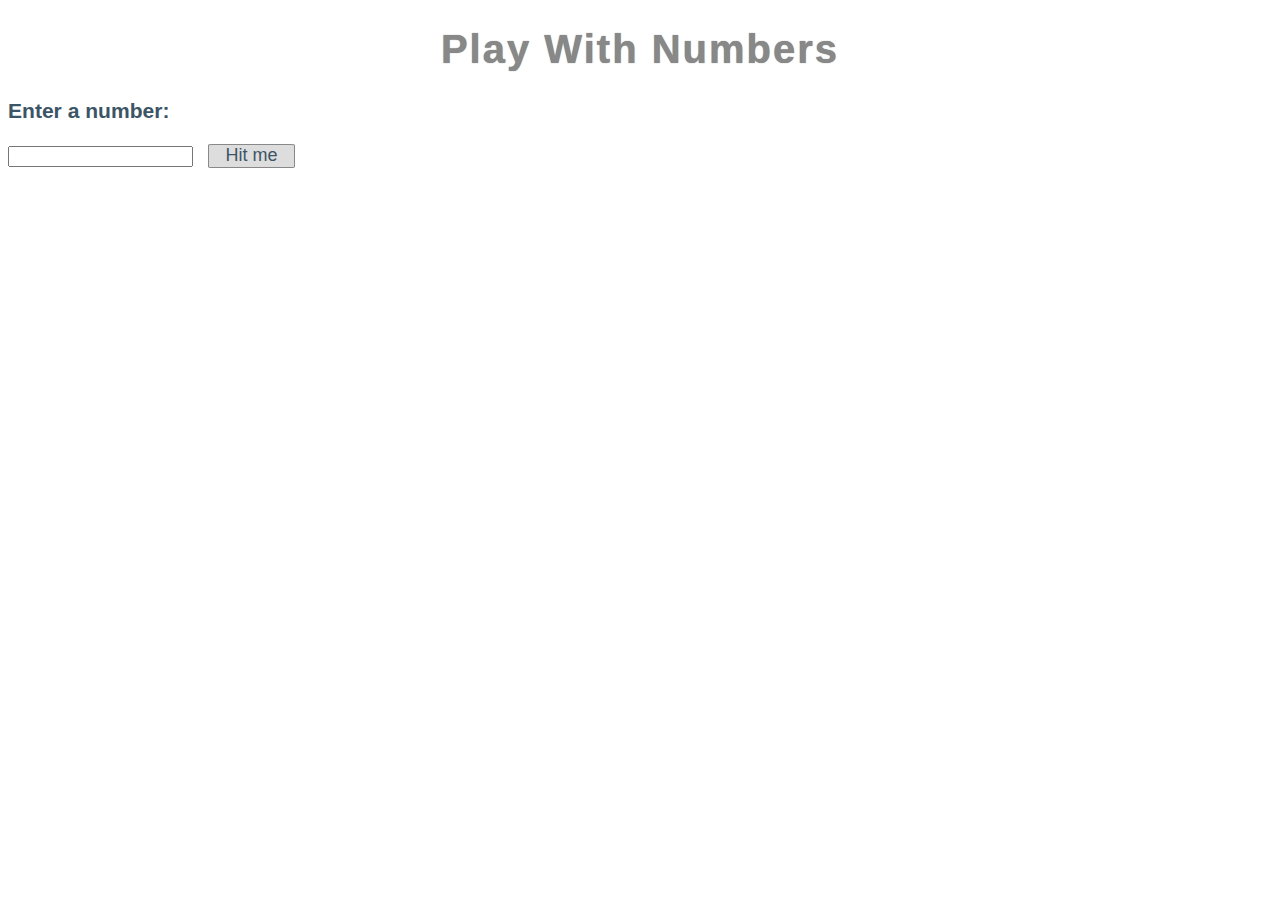
<file: index.html>
<!DOCTYPE html>
<html lang="en">
  <head>
    <meta charset="UTF-8">
    <meta name="viewport" content="width=device-width, initial-scale=1.0">
    <meta http-equiv="X-UA-Compatible" content="ie=edge">
    <link rel="stylesheet" href="css/styles.css" type="text/css">
    <title></title>
  </head>
  <body>
    <div id="container">
      <header>
        <h1>Play With Numbers</h1>
      </header>
      <div id="randNumber">
        <h3>Enter a number: </h3>
        <input type="number" id="rand-number-input" required>
        <div class="button" id="compare-numbers-btn">Hit me</div>
        <div id="result"></div>
      </div>
    </div>

    <script type="text/javascript" src="js/index.js"></script>
    <script type="text/javascript">
      window.onload = app.start();
    </script>
  </body>
</html>
</file>
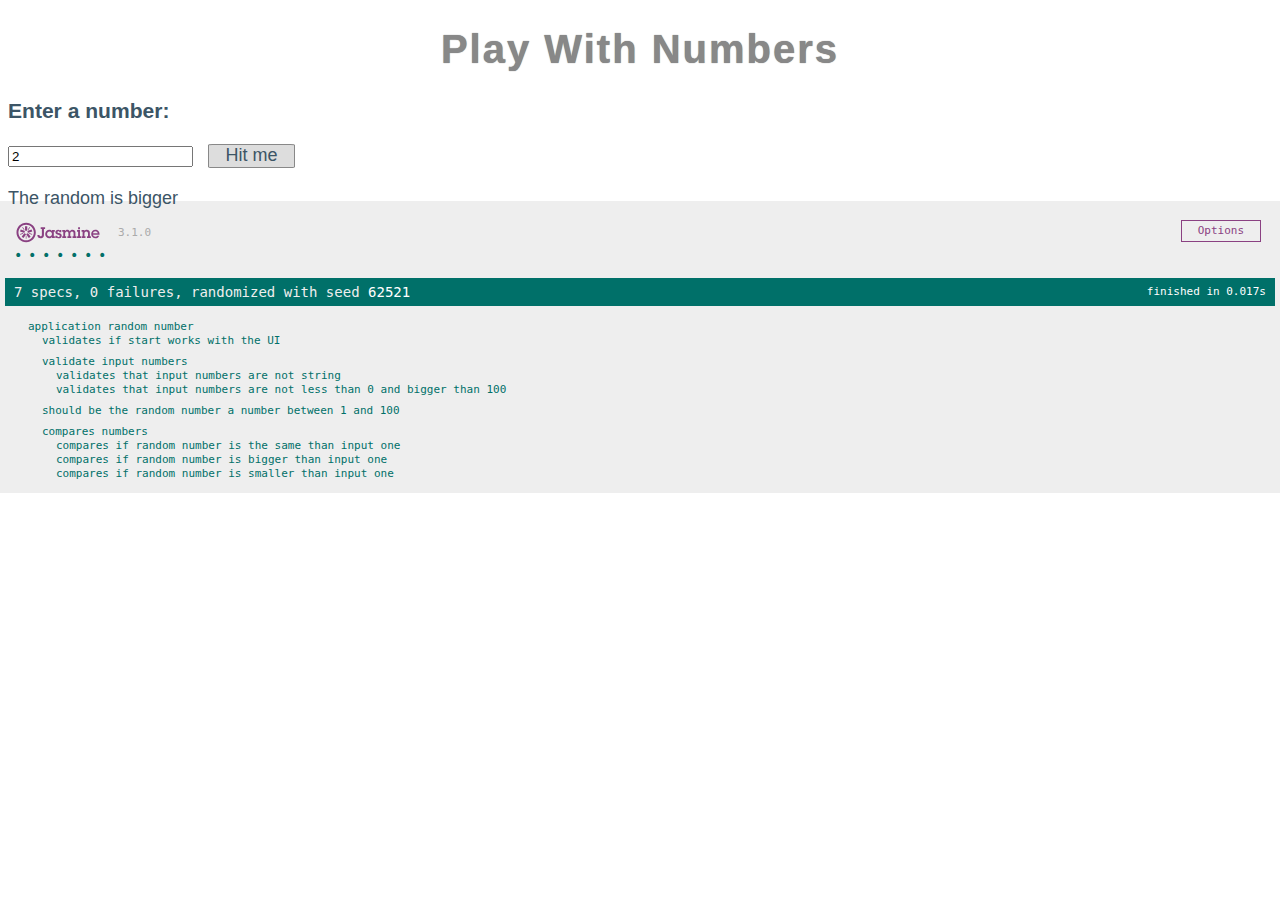
<file: test/index.html>
<!DOCTYPE html>
<html>

<head>
  <meta charset="utf-8">
  <title>Jasmine Spec Runner v3.1.0</title>

  <link rel="shortcut icon" type="image/png" href="../jasmine/lib/jasmine-3.1.0/jasmine_favicon.png">
  <link rel="stylesheet" href="../jasmine/lib/jasmine-3.1.0/jasmine.css">

  <script src="../jasmine/lib/jasmine-3.1.0/jasmine.js"></script>
  <script src="../jasmine/lib/jasmine-3.1.0/jasmine-html.js"></script>
  <script src="../jasmine/lib/jasmine-3.1.0/boot.js"></script>
  <link rel="stylesheet" href="../css/styles.css">

</head>
<body>
  <div id="container">
    <header>
      <h1>Play With Numbers</h1>
    </header>
    <div id="randNumber">
      <h3>Enter a number: </h3>
      <input type="number" id="rand-number-input" required>
      <div class="button" id="compare-numbers-btn">Hit me</div>
      <div id="result"></div>
    </div>

  </div>
    <script src="../js/index.js"></script>
    <script src="index.spec.js"></script>
  
</body>

</html>
</file>
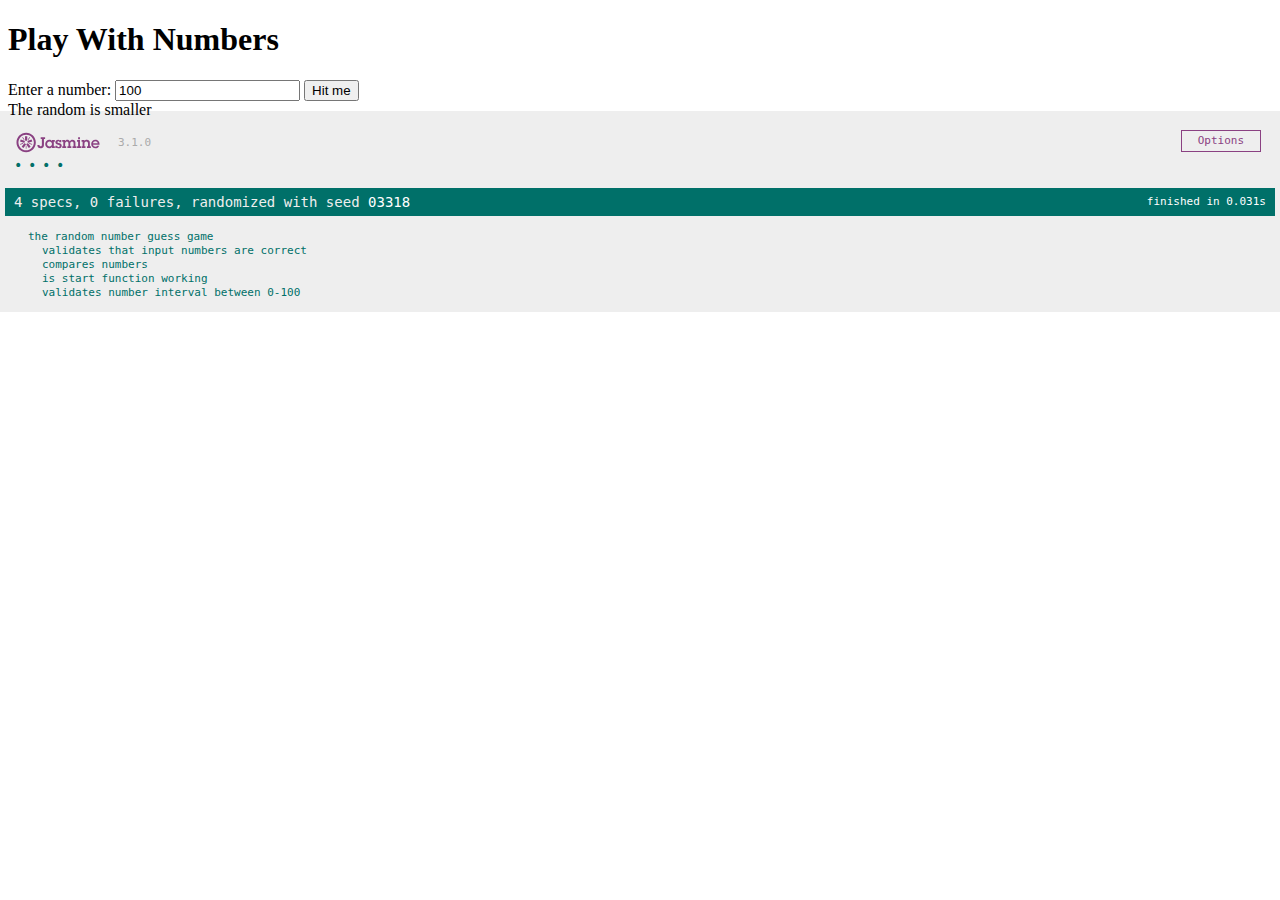
<file: SpecRunner.html>
<!DOCTYPE html>
<html>
<head>
  <meta charset="utf-8">
  <title>Jasmine Spec Runner v3.1.0</title>

  <link rel="shortcut icon" type="image/png" href="lib/jasmine-3.1.0/jasmine_favicon.png">
  <link rel="stylesheet" href="lib/jasmine-3.1.0/jasmine.css">

  <script src="lib/jasmine-3.1.0/jasmine.js"></script>
  <script src="lib/jasmine-3.1.0/jasmine-html.js"></script>
  <script src="lib/jasmine-3.1.0/boot.js"></script>

  <!-- include source files here... -->
  
  <script src="src/index.js"></script>

  <!-- include spec files here... -->

  <script src="spec/indexSpec.js"></script>

</head>

<body>
  
  <div id="container">
    <header>
      <h1>Play With Numbers</h1>
    </header>
    <form action="" id="randNumber">
      <Label>Enter a number: </Label>
      <input id="randNumberInput" type="number" required></input>
      <button class="button" type="button" id= "compare-numbers-button">Hit me</button>
    </form>
  </div>
  <div id="result">
   
  </div>
    <script type="text/javascript" src="src/index.js"></script>
    <script>application().start();</script>
</body>
</html>
</file>
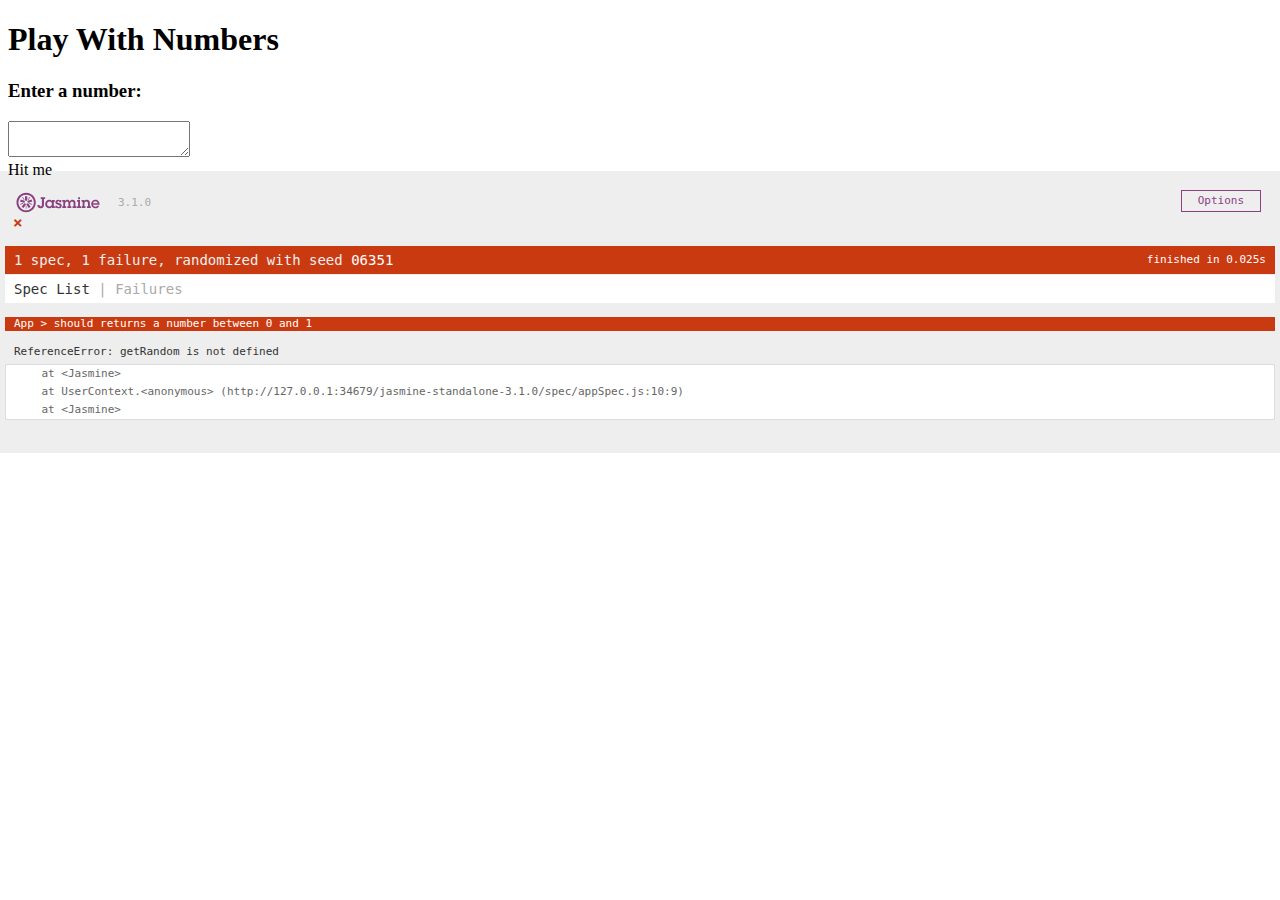
<file: jasmine-standalone-3.1.0/SpecRunner.html>
<!DOCTYPE html>
<html>

<head>
  <meta charset="utf-8">
  <title>Jasmine Spec Runner v3.1.0</title>

  <link rel="shortcut icon" type="image/png" href="lib/jasmine-3.1.0/jasmine_favicon.png">
  <link rel="stylesheet" href="lib/jasmine-3.1.0/jasmine.css">

  <script src="lib/jasmine-3.1.0/jasmine.js"></script>
  <script src="lib/jasmine-3.1.0/jasmine-html.js"></script>
  <script src="lib/jasmine-3.1.0/boot.js"></script>

  <!-- include source files here... -->
  <script src="../js/index.js"></script>

  <!-- include spec files here... -->
  <script src="spec/appSpec.js"></script>

</head>

<body>
  <div id="container">
    <header>
      <h1>Play With Numbers</h1>
    </header>
    <div id="randNumber">
      <h3>Enter a number: </h3>
      <textarea id="randNumberInput"></textarea>
    </div>
    <div class="button">Hit me</div>
  </div>
</body>

</html>
</file>
<file: css/styles.css>
html {
  color: #3c5566;
  font-family: "Helvetica Neue", Arial, sans-serif;
  font-size: 18px;
  margin: 0;
  padding: 0;
}

h1 {
  color: #888888;
  font-size: 40px;
  letter-spacing: 2px;
  text-align: center;
  text-shadow: 0px 0px 1px rgba(111, 111, 111, 1);
}

.button {
  background-color: #ddd;
  border-radius: 5%;
  border: 1px solid  #888888;
  display: inline-block;
  height: 22px;
  width: 85px;
  margin-left: 10px;
  margin-right: 25px;
  text-align: center;
}

.button:hover {
  background-color: #888888;
  box-shadow: 0px 0px 1px 1px rgb(68, 68, 67);
}

#result {
  margin-top: 20px;
}
</file>
<file: jasmine/lib/jasmine-3.1.0/jasmine.css>
body { overflow-y: scroll; }

.jasmine_html-reporter { background-color: #eee; padding: 5px; margin: -8px; font-size: 11px; font-family: Monaco, "Lucida Console", monospace; line-height: 14px; color: #333; }
.jasmine_html-reporter a { text-decoration: none; }
.jasmine_html-reporter a:hover { text-decoration: underline; }
.jasmine_html-reporter p, .jasmine_html-reporter h1, .jasmine_html-reporter h2, .jasmine_html-reporter h3, .jasmine_html-reporter h4, .jasmine_html-reporter h5, .jasmine_html-reporter h6 { margin: 0; line-height: 14px; }
.jasmine_html-reporter .jasmine-banner, .jasmine_html-reporter .jasmine-symbol-summary, .jasmine_html-reporter .jasmine-summary, .jasmine_html-reporter .jasmine-result-message, .jasmine_html-reporter .jasmine-spec .jasmine-description, .jasmine_html-reporter .jasmine-spec-detail .jasmine-description, .jasmine_html-reporter .jasmine-alert .jasmine-bar, .jasmine_html-reporter .jasmine-stack-trace { padding-left: 9px; padding-right: 9px; }
.jasmine_html-reporter .jasmine-banner { position: relative; }
.jasmine_html-reporter .jasmine-banner .jasmine-title { background: url('[data-uri]') no-repeat; background: url('[data-uri]') no-repeat, none; -moz-background-size: 100%; -o-background-size: 100%; -webkit-background-size: 100%; background-size: 100%; display: block; float: left; width: 90px; height: 25px; }
.jasmine_html-reporter .jasmine-banner .jasmine-version { margin-left: 14px; position: relative; top: 6px; }
.jasmine_html-reporter #jasmine_content { position: fixed; right: 100%; }
.jasmine_html-reporter .jasmine-version { color: #aaa; }
.jasmine_html-reporter .jasmine-banner { margin-top: 14px; }
.jasmine_html-reporter .jasmine-duration { color: #fff; float: right; line-height: 28px; padding-right: 9px; }
.jasmine_html-reporter .jasmine-symbol-summary { overflow: hidden; *zoom: 1; margin: 14px 0; }
.jasmine_html-reporter .jasmine-symbol-summary li { display: inline-block; height: 10px; width: 14px; font-size: 16px; }
.jasmine_html-reporter .jasmine-symbol-summary li.jasmine-passed { font-size: 14px; }
.jasmine_html-reporter .jasmine-symbol-summary li.jasmine-passed:before { color: #007069; content: "\02022"; }
.jasmine_html-reporter .jasmine-symbol-summary li.jasmine-failed { line-height: 9px; }
.jasmine_html-reporter .jasmine-symbol-summary li.jasmine-failed:before { color: #ca3a11; content: "\d7"; font-weight: bold; margin-left: -1px; }
.jasmine_html-reporter .jasmine-symbol-summary li.jasmine-excluded { font-size: 14px; }
.jasmine_html-reporter .jasmine-symbol-summary li.jasmine-excluded:before { color: #bababa; content: "\02022"; }
.jasmine_html-reporter .jasmine-symbol-summary li.jasmine-pending { line-height: 17px; }
.jasmine_html-reporter .jasmine-symbol-summary li.jasmine-pending:before { color: #ba9d37; content: "*"; }
.jasmine_html-reporter .jasmine-symbol-summary li.jasmine-empty { font-size: 14px; }
.jasmine_html-reporter .jasmine-symbol-summary li.jasmine-empty:before { color: #ba9d37; content: "\02022"; }
.jasmine_html-reporter .jasmine-run-options { float: right; margin-right: 5px; border: 1px solid #8a4182; color: #8a4182; position: relative; line-height: 20px; }
.jasmine_html-reporter .jasmine-run-options .jasmine-trigger { cursor: pointer; padding: 8px 16px; }
.jasmine_html-reporter .jasmine-run-options .jasmine-payload { position: absolute; display: none; right: -1px; border: 1px solid #8a4182; background-color: #eee; white-space: nowrap; padding: 4px 8px; }
.jasmine_html-reporter .jasmine-run-options .jasmine-payload.jasmine-open { display: block; }
.jasmine_html-reporter .jasmine-bar { line-height: 28px; font-size: 14px; display: block; color: #eee; }
.jasmine_html-reporter .jasmine-bar.jasmine-failed, .jasmine_html-reporter .jasmine-bar.jasmine-errored { background-color: #ca3a11; border-bottom: 1px solid #eee; }
.jasmine_html-reporter .jasmine-bar.jasmine-passed { background-color: #007069; }
.jasmine_html-reporter .jasmine-bar.jasmine-incomplete { background-color: #bababa; }
.jasmine_html-reporter .jasmine-bar.jasmine-skipped { background-color: #bababa; }
.jasmine_html-reporter .jasmine-bar.jasmine-warning { background-color: #ba9d37; color: #333; }
.jasmine_html-reporter .jasmine-bar.jasmine-menu { background-color: #fff; color: #aaa; }
.jasmine_html-reporter .jasmine-bar.jasmine-menu a { color: #333; }
.jasmine_html-reporter .jasmine-bar a { color: white; }
.jasmine_html-reporter.jasmine-spec-list .jasmine-bar.jasmine-menu.jasmine-failure-list, .jasmine_html-reporter.jasmine-spec-list .jasmine-results .jasmine-failures { display: none; }
.jasmine_html-reporter.jasmine-failure-list .jasmine-bar.jasmine-menu.jasmine-spec-list, .jasmine_html-reporter.jasmine-failure-list .jasmine-summary { display: none; }
.jasmine_html-reporter .jasmine-results { margin-top: 14px; }
.jasmine_html-reporter .jasmine-summary { margin-top: 14px; }
.jasmine_html-reporter .jasmine-summary ul { list-style-type: none; margin-left: 14px; padding-top: 0; padding-left: 0; }
.jasmine_html-reporter .jasmine-summary ul.jasmine-suite { margin-top: 7px; margin-bottom: 7px; }
.jasmine_html-reporter .jasmine-summary li.jasmine-passed a { color: #007069; }
.jasmine_html-reporter .jasmine-summary li.jasmine-failed a { color: #ca3a11; }
.jasmine_html-reporter .jasmine-summary li.jasmine-empty a { color: #ba9d37; }
.jasmine_html-reporter .jasmine-summary li.jasmine-pending a { color: #ba9d37; }
.jasmine_html-reporter .jasmine-summary li.jasmine-excluded a { color: #bababa; }
.jasmine_html-reporter .jasmine-description + .jasmine-suite { margin-top: 0; }
.jasmine_html-reporter .jasmine-suite { margin-top: 14px; }
.jasmine_html-reporter .jasmine-suite a { color: #333; }
.jasmine_html-reporter .jasmine-failures .jasmine-spec-detail { margin-bottom: 28px; }
.jasmine_html-reporter .jasmine-failures .jasmine-spec-detail .jasmine-description { background-color: #ca3a11; color: white; }
.jasmine_html-reporter .jasmine-failures .jasmine-spec-detail .jasmine-description a { color: white; }
.jasmine_html-reporter .jasmine-result-message { padding-top: 14px; color: #333; white-space: pre; }
.jasmine_html-reporter .jasmine-result-message span.jasmine-result { display: block; }
.jasmine_html-reporter .jasmine-stack-trace { margin: 5px 0 0 0; max-height: 224px; overflow: auto; line-height: 18px; color: #666; border: 1px solid #ddd; background: white; white-space: pre; }
</file>
<file: lib/jasmine-3.1.0/jasmine.css>
body { overflow-y: scroll; }

.jasmine_html-reporter { background-color: #eee; padding: 5px; margin: -8px; font-size: 11px; font-family: Monaco, "Lucida Console", monospace; line-height: 14px; color: #333; }
.jasmine_html-reporter a { text-decoration: none; }
.jasmine_html-reporter a:hover { text-decoration: underline; }
.jasmine_html-reporter p, .jasmine_html-reporter h1, .jasmine_html-reporter h2, .jasmine_html-reporter h3, .jasmine_html-reporter h4, .jasmine_html-reporter h5, .jasmine_html-reporter h6 { margin: 0; line-height: 14px; }
.jasmine_html-reporter .jasmine-banner, .jasmine_html-reporter .jasmine-symbol-summary, .jasmine_html-reporter .jasmine-summary, .jasmine_html-reporter .jasmine-result-message, .jasmine_html-reporter .jasmine-spec .jasmine-description, .jasmine_html-reporter .jasmine-spec-detail .jasmine-description, .jasmine_html-reporter .jasmine-alert .jasmine-bar, .jasmine_html-reporter .jasmine-stack-trace { padding-left: 9px; padding-right: 9px; }
.jasmine_html-reporter .jasmine-banner { position: relative; }
.jasmine_html-reporter .jasmine-banner .jasmine-title { background: url('[data-uri]') no-repeat; background: url('[data-uri]') no-repeat, none; -moz-background-size: 100%; -o-background-size: 100%; -webkit-background-size: 100%; background-size: 100%; display: block; float: left; width: 90px; height: 25px; }
.jasmine_html-reporter .jasmine-banner .jasmine-version { margin-left: 14px; position: relative; top: 6px; }
.jasmine_html-reporter #jasmine_content { position: fixed; right: 100%; }
.jasmine_html-reporter .jasmine-version { color: #aaa; }
.jasmine_html-reporter .jasmine-banner { margin-top: 14px; }
.jasmine_html-reporter .jasmine-duration { color: #fff; float: right; line-height: 28px; padding-right: 9px; }
.jasmine_html-reporter .jasmine-symbol-summary { overflow: hidden; *zoom: 1; margin: 14px 0; }
.jasmine_html-reporter .jasmine-symbol-summary li { display: inline-block; height: 10px; width: 14px; font-size: 16px; }
.jasmine_html-reporter .jasmine-symbol-summary li.jasmine-passed { font-size: 14px; }
.jasmine_html-reporter .jasmine-symbol-summary li.jasmine-passed:before { color: #007069; content: "\02022"; }
.jasmine_html-reporter .jasmine-symbol-summary li.jasmine-failed { line-height: 9px; }
.jasmine_html-reporter .jasmine-symbol-summary li.jasmine-failed:before { color: #ca3a11; content: "\d7"; font-weight: bold; margin-left: -1px; }
.jasmine_html-reporter .jasmine-symbol-summary li.jasmine-excluded { font-size: 14px; }
.jasmine_html-reporter .jasmine-symbol-summary li.jasmine-excluded:before { color: #bababa; content: "\02022"; }
.jasmine_html-reporter .jasmine-symbol-summary li.jasmine-pending { line-height: 17px; }
.jasmine_html-reporter .jasmine-symbol-summary li.jasmine-pending:before { color: #ba9d37; content: "*"; }
.jasmine_html-reporter .jasmine-symbol-summary li.jasmine-empty { font-size: 14px; }
.jasmine_html-reporter .jasmine-symbol-summary li.jasmine-empty:before { color: #ba9d37; content: "\02022"; }
.jasmine_html-reporter .jasmine-run-options { float: right; margin-right: 5px; border: 1px solid #8a4182; color: #8a4182; position: relative; line-height: 20px; }
.jasmine_html-reporter .jasmine-run-options .jasmine-trigger { cursor: pointer; padding: 8px 16px; }
.jasmine_html-reporter .jasmine-run-options .jasmine-payload { position: absolute; display: none; right: -1px; border: 1px solid #8a4182; background-color: #eee; white-space: nowrap; padding: 4px 8px; }
.jasmine_html-reporter .jasmine-run-options .jasmine-payload.jasmine-open { display: block; }
.jasmine_html-reporter .jasmine-bar { line-height: 28px; font-size: 14px; display: block; color: #eee; }
.jasmine_html-reporter .jasmine-bar.jasmine-failed, .jasmine_html-reporter .jasmine-bar.jasmine-errored { background-color: #ca3a11; border-bottom: 1px solid #eee; }
.jasmine_html-reporter .jasmine-bar.jasmine-passed { background-color: #007069; }
.jasmine_html-reporter .jasmine-bar.jasmine-incomplete { background-color: #bababa; }
.jasmine_html-reporter .jasmine-bar.jasmine-skipped { background-color: #bababa; }
.jasmine_html-reporter .jasmine-bar.jasmine-warning { background-color: #ba9d37; color: #333; }
.jasmine_html-reporter .jasmine-bar.jasmine-menu { background-color: #fff; color: #aaa; }
.jasmine_html-reporter .jasmine-bar.jasmine-menu a { color: #333; }
.jasmine_html-reporter .jasmine-bar a { color: white; }
.jasmine_html-reporter.jasmine-spec-list .jasmine-bar.jasmine-menu.jasmine-failure-list, .jasmine_html-reporter.jasmine-spec-list .jasmine-results .jasmine-failures { display: none; }
.jasmine_html-reporter.jasmine-failure-list .jasmine-bar.jasmine-menu.jasmine-spec-list, .jasmine_html-reporter.jasmine-failure-list .jasmine-summary { display: none; }
.jasmine_html-reporter .jasmine-results { margin-top: 14px; }
.jasmine_html-reporter .jasmine-summary { margin-top: 14px; }
.jasmine_html-reporter .jasmine-summary ul { list-style-type: none; margin-left: 14px; padding-top: 0; padding-left: 0; }
.jasmine_html-reporter .jasmine-summary ul.jasmine-suite { margin-top: 7px; margin-bottom: 7px; }
.jasmine_html-reporter .jasmine-summary li.jasmine-passed a { color: #007069; }
.jasmine_html-reporter .jasmine-summary li.jasmine-failed a { color: #ca3a11; }
.jasmine_html-reporter .jasmine-summary li.jasmine-empty a { color: #ba9d37; }
.jasmine_html-reporter .jasmine-summary li.jasmine-pending a { color: #ba9d37; }
.jasmine_html-reporter .jasmine-summary li.jasmine-excluded a { color: #bababa; }
.jasmine_html-reporter .jasmine-description + .jasmine-suite { margin-top: 0; }
.jasmine_html-reporter .jasmine-suite { margin-top: 14px; }
.jasmine_html-reporter .jasmine-suite a { color: #333; }
.jasmine_html-reporter .jasmine-failures .jasmine-spec-detail { margin-bottom: 28px; }
.jasmine_html-reporter .jasmine-failures .jasmine-spec-detail .jasmine-description { background-color: #ca3a11; color: white; }
.jasmine_html-reporter .jasmine-failures .jasmine-spec-detail .jasmine-description a { color: white; }
.jasmine_html-reporter .jasmine-result-message { padding-top: 14px; color: #333; white-space: pre; }
.jasmine_html-reporter .jasmine-result-message span.jasmine-result { display: block; }
.jasmine_html-reporter .jasmine-stack-trace { margin: 5px 0 0 0; max-height: 224px; overflow: auto; line-height: 18px; color: #666; border: 1px solid #ddd; background: white; white-space: pre; }
</file>
<file: jasmine-standalone-3.1.0/lib/jasmine-3.1.0/jasmine.css>
body { overflow-y: scroll; }

.jasmine_html-reporter { background-color: #eee; padding: 5px; margin: -8px; font-size: 11px; font-family: Monaco, "Lucida Console", monospace; line-height: 14px; color: #333; }
.jasmine_html-reporter a { text-decoration: none; }
.jasmine_html-reporter a:hover { text-decoration: underline; }
.jasmine_html-reporter p, .jasmine_html-reporter h1, .jasmine_html-reporter h2, .jasmine_html-reporter h3, .jasmine_html-reporter h4, .jasmine_html-reporter h5, .jasmine_html-reporter h6 { margin: 0; line-height: 14px; }
.jasmine_html-reporter .jasmine-banner, .jasmine_html-reporter .jasmine-symbol-summary, .jasmine_html-reporter .jasmine-summary, .jasmine_html-reporter .jasmine-result-message, .jasmine_html-reporter .jasmine-spec .jasmine-description, .jasmine_html-reporter .jasmine-spec-detail .jasmine-description, .jasmine_html-reporter .jasmine-alert .jasmine-bar, .jasmine_html-reporter .jasmine-stack-trace { padding-left: 9px; padding-right: 9px; }
.jasmine_html-reporter .jasmine-banner { position: relative; }
.jasmine_html-reporter .jasmine-banner .jasmine-title { background: url('[data-uri]') no-repeat; background: url('[data-uri]') no-repeat, none; -moz-background-size: 100%; -o-background-size: 100%; -webkit-background-size: 100%; background-size: 100%; display: block; float: left; width: 90px; height: 25px; }
.jasmine_html-reporter .jasmine-banner .jasmine-version { margin-left: 14px; position: relative; top: 6px; }
.jasmine_html-reporter #jasmine_content { position: fixed; right: 100%; }
.jasmine_html-reporter .jasmine-version { color: #aaa; }
.jasmine_html-reporter .jasmine-banner { margin-top: 14px; }
.jasmine_html-reporter .jasmine-duration { color: #fff; float: right; line-height: 28px; padding-right: 9px; }
.jasmine_html-reporter .jasmine-symbol-summary { overflow: hidden; *zoom: 1; margin: 14px 0; }
.jasmine_html-reporter .jasmine-symbol-summary li { display: inline-block; height: 10px; width: 14px; font-size: 16px; }
.jasmine_html-reporter .jasmine-symbol-summary li.jasmine-passed { font-size: 14px; }
.jasmine_html-reporter .jasmine-symbol-summary li.jasmine-passed:before { color: #007069; content: "\02022"; }
.jasmine_html-reporter .jasmine-symbol-summary li.jasmine-failed { line-height: 9px; }
.jasmine_html-reporter .jasmine-symbol-summary li.jasmine-failed:before { color: #ca3a11; content: "\d7"; font-weight: bold; margin-left: -1px; }
.jasmine_html-reporter .jasmine-symbol-summary li.jasmine-excluded { font-size: 14px; }
.jasmine_html-reporter .jasmine-symbol-summary li.jasmine-excluded:before { color: #bababa; content: "\02022"; }
.jasmine_html-reporter .jasmine-symbol-summary li.jasmine-pending { line-height: 17px; }
.jasmine_html-reporter .jasmine-symbol-summary li.jasmine-pending:before { color: #ba9d37; content: "*"; }
.jasmine_html-reporter .jasmine-symbol-summary li.jasmine-empty { font-size: 14px; }
.jasmine_html-reporter .jasmine-symbol-summary li.jasmine-empty:before { color: #ba9d37; content: "\02022"; }
.jasmine_html-reporter .jasmine-run-options { float: right; margin-right: 5px; border: 1px solid #8a4182; color: #8a4182; position: relative; line-height: 20px; }
.jasmine_html-reporter .jasmine-run-options .jasmine-trigger { cursor: pointer; padding: 8px 16px; }
.jasmine_html-reporter .jasmine-run-options .jasmine-payload { position: absolute; display: none; right: -1px; border: 1px solid #8a4182; background-color: #eee; white-space: nowrap; padding: 4px 8px; }
.jasmine_html-reporter .jasmine-run-options .jasmine-payload.jasmine-open { display: block; }
.jasmine_html-reporter .jasmine-bar { line-height: 28px; font-size: 14px; display: block; color: #eee; }
.jasmine_html-reporter .jasmine-bar.jasmine-failed, .jasmine_html-reporter .jasmine-bar.jasmine-errored { background-color: #ca3a11; border-bottom: 1px solid #eee; }
.jasmine_html-reporter .jasmine-bar.jasmine-passed { background-color: #007069; }
.jasmine_html-reporter .jasmine-bar.jasmine-incomplete { background-color: #bababa; }
.jasmine_html-reporter .jasmine-bar.jasmine-skipped { background-color: #bababa; }
.jasmine_html-reporter .jasmine-bar.jasmine-warning { background-color: #ba9d37; color: #333; }
.jasmine_html-reporter .jasmine-bar.jasmine-menu { background-color: #fff; color: #aaa; }
.jasmine_html-reporter .jasmine-bar.jasmine-menu a { color: #333; }
.jasmine_html-reporter .jasmine-bar a { color: white; }
.jasmine_html-reporter.jasmine-spec-list .jasmine-bar.jasmine-menu.jasmine-failure-list, .jasmine_html-reporter.jasmine-spec-list .jasmine-results .jasmine-failures { display: none; }
.jasmine_html-reporter.jasmine-failure-list .jasmine-bar.jasmine-menu.jasmine-spec-list, .jasmine_html-reporter.jasmine-failure-list .jasmine-summary { display: none; }
.jasmine_html-reporter .jasmine-results { margin-top: 14px; }
.jasmine_html-reporter .jasmine-summary { margin-top: 14px; }
.jasmine_html-reporter .jasmine-summary ul { list-style-type: none; margin-left: 14px; padding-top: 0; padding-left: 0; }
.jasmine_html-reporter .jasmine-summary ul.jasmine-suite { margin-top: 7px; margin-bottom: 7px; }
.jasmine_html-reporter .jasmine-summary li.jasmine-passed a { color: #007069; }
.jasmine_html-reporter .jasmine-summary li.jasmine-failed a { color: #ca3a11; }
.jasmine_html-reporter .jasmine-summary li.jasmine-empty a { color: #ba9d37; }
.jasmine_html-reporter .jasmine-summary li.jasmine-pending a { color: #ba9d37; }
.jasmine_html-reporter .jasmine-summary li.jasmine-excluded a { color: #bababa; }
.jasmine_html-reporter .jasmine-description + .jasmine-suite { margin-top: 0; }
.jasmine_html-reporter .jasmine-suite { margin-top: 14px; }
.jasmine_html-reporter .jasmine-suite a { color: #333; }
.jasmine_html-reporter .jasmine-failures .jasmine-spec-detail { margin-bottom: 28px; }
.jasmine_html-reporter .jasmine-failures .jasmine-spec-detail .jasmine-description { background-color: #ca3a11; color: white; }
.jasmine_html-reporter .jasmine-failures .jasmine-spec-detail .jasmine-description a { color: white; }
.jasmine_html-reporter .jasmine-result-message { padding-top: 14px; color: #333; white-space: pre; }
.jasmine_html-reporter .jasmine-result-message span.jasmine-result { display: block; }
.jasmine_html-reporter .jasmine-stack-trace { margin: 5px 0 0 0; max-height: 224px; overflow: auto; line-height: 18px; color: #666; border: 1px solid #ddd; background: white; white-space: pre; }
</file>
